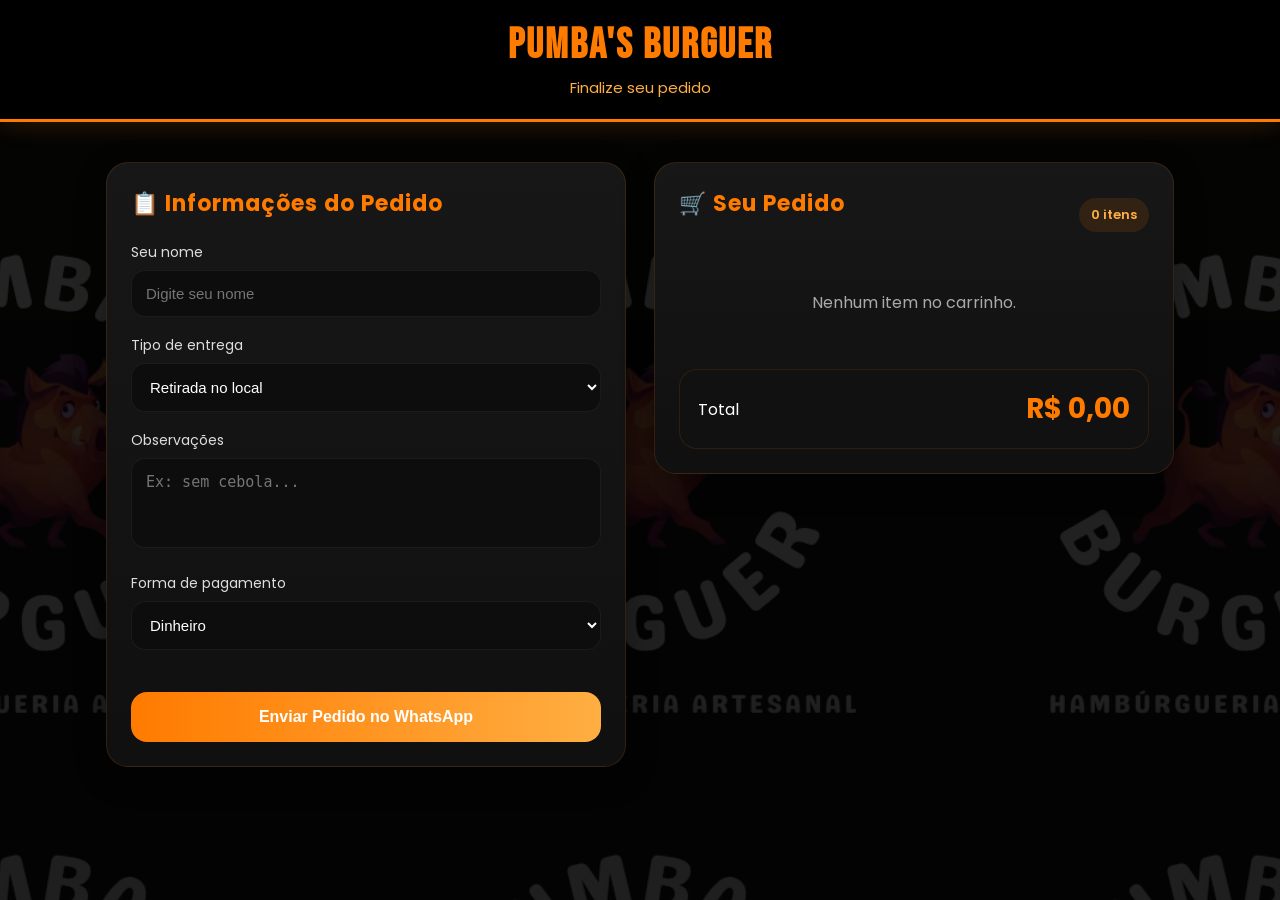
<file: checkout.html>
<!DOCTYPE html>
<html lang="pt-BR">
<head>
  <meta charset="utf-8" />
  <meta name="viewport" content="width=device-width,initial-scale=1" />
  <title>Pumba's Burguer - Checkout</title>

  <link href="https://fonts.googleapis.com/css2?family=Bebas+Neue&family=Poppins:wght@300;400;500;600;700&display=swap" rel="stylesheet">

  <style>

    :root{
      --laranja:#ff7b00;
      --laranja-claro:#ffae42;
      --fundo:#0e0e0e;
      --card:#171717;
      --card2:#101010;
      --texto:#ffffff;
      --cinza:#bdbdbd;
      --borda:rgba(255,123,0,.15);
    }

    *{
      margin:0;
      padding:0;
      box-sizing:border-box;
    }

    body{
      font-family:'Poppins',sans-serif;
      background:
      linear-gradient(rgba(0,0,0,.85),rgba(0,0,0,.88)),
      url("logo.png");

      background-size:600px;
      background-position:center;
      background-attachment:fixed;

      color:#fff;
      min-height:100vh;
    }

    /* ================= HEADER ================= */

    .cabecalho{
      width:100%;
      background:#000;
      border-bottom:3px solid var(--laranja);

      padding:20px;

      text-align:center;

      box-shadow:
      0 5px 20px rgba(255,123,0,.15);
    }

    .titulo-principal{
      font-family:'Bebas Neue',sans-serif;
      font-size:42px;
      letter-spacing:2px;
      color:var(--laranja);
    }

    .text-final{
      color:var(--laranja-claro);
      font-size:15px;
      margin-top:5px;
    }

    /* ================= LAYOUT ================= */

    .checkout-container{
      width:100%;
      max-width:1300px;

      margin:auto;

      display:flex;
      gap:28px;

      justify-content:center;
      align-items:flex-start;

      padding:40px 20px;
      flex-wrap:wrap;
    }

    .info-pedido,
    .resumo-pedido{
      flex:1;
      min-width:320px;
      max-width:520px;

      background:
      linear-gradient(180deg,var(--card),var(--card2));

      border:1px solid var(--borda);

      border-radius:22px;

      padding:24px;

      box-shadow:
      0 10px 30px rgba(0,0,0,.35);
    }

    h2{
      color:var(--laranja);
      margin-bottom:22px;
      font-size:22px;
      letter-spacing:1px;
    }

    /* ================= CAMPOS ================= */

    .campo{
      margin-bottom:18px;
    }

    .small{
      display:block;
      margin-bottom:7px;
      color:#ddd;
      font-size:14px;
    }

    input,
    select,
    textarea{
      width:100%;

      padding:14px;

      border:none;
      outline:none;

      border-radius:14px;

      background:#0d0d0d;

      color:#fff;

      font-size:15px;

      border:1px solid rgba(255,255,255,.06);

      transition:.25s;
    }

    input:focus,
    select:focus,
    textarea:focus{
      border-color:var(--laranja);

      box-shadow:
      0 0 0 3px rgba(255,123,0,.12);
    }

    textarea{
      resize:none;
      min-height:90px;
    }

    /* ================= PIX ================= */

    .pix-section{
      display:none;

      margin-top:15px;

      background:#111;

      border:1px dashed rgba(255,123,0,.25);

      border-radius:16px;

      padding:18px;
    }

    .pix-key-box label{
      display:block;
      color:var(--laranja-claro);
      margin-bottom:8px;
      font-size:13px;
    }

    .pix-key-box code{
      display:block;

      background:#000;

      padding:14px;

      border-radius:12px;

      border:1px solid rgba(255,123,0,.12);

      color:#fff;

      word-break:break-all;
    }

    .pix-actions{
      margin-top:15px;
    }

    .btn{
      border:none;
      cursor:pointer;

      padding:12px 18px;

      border-radius:12px;

      font-weight:600;

      transition:.25s;
    }

    .btn:hover{
      transform:translateY(-2px);
    }

    .btn-pix{
      background:linear-gradient(90deg,var(--laranja),var(--laranja-claro));
      color:#fff;
      width:100%;
    }

    .copy-feedback{
      display:block;
      margin-top:10px;
      color:#00ff95;
      font-size:13px;
      opacity:0;
      transition:.25s;
    }

    .copy-feedback.show{
      opacity:1;
    }

    /* ================= RESUMO ================= */

    .resumo-topo{
      display:flex;
      justify-content:space-between;
      align-items:center;

      margin-bottom:18px;
    }

    .pedido-count{
      background:rgba(255,123,0,.12);

      color:var(--laranja-claro);

      padding:7px 12px;

      border-radius:999px;

      font-size:13px;
      font-weight:600;
    }

    #listaCarrinho{
      list-style:none;
    }

    .item-carrinho{
      display:flex;
      justify-content:space-between;
      gap:14px;

      padding:14px;

      border-radius:16px;

      background:#111;

      margin-bottom:14px;

      border:1px solid rgba(255,255,255,.04);
    }

    .item-info{
      display:flex;
      flex-direction:column;
      gap:6px;
    }

    .item-nome{
      font-weight:600;
      color:#fff;
    }

    .item-qtd{
      font-size:13px;
      color:#aaa;
    }

    .item-preco{
      color:var(--laranja-claro);
      font-weight:700;
      white-space:nowrap;
    }

    .linha-entrega{
      margin-top:10px;
      padding-top:10px;
      border-top:1px solid rgba(255,255,255,.05);

      display:flex;
      justify-content:space-between;

      color:#ccc;
    }

    .total-box{
      margin-top:24px;

      background:#111;

      border-radius:18px;

      padding:18px;

      border:1px solid rgba(255,123,0,.12);
    }

    .total-linha{
      display:flex;
      justify-content:space-between;
      align-items:center;
    }

    .total-linha strong{
      color:var(--laranja);
      font-size:28px;
    }

    /* ================= BOTÃO FINALIZAR ================= */

    .btn-finalizar{
      width:100%;
      margin-top:24px;

      padding:16px;

      border:none;

      border-radius:16px;

      background:
      linear-gradient(90deg,var(--laranja),var(--laranja-claro));

      color:#fff;

      font-size:16px;
      font-weight:700;

      cursor:pointer;

      transition:.25s;
    }

    .btn-finalizar:hover{
      transform:translateY(-3px);
      box-shadow:
      0 10px 25px rgba(255,123,0,.22);
    }

    .vazio{
      text-align:center;
      color:#aaa;
      padding:30px 10px;
    }

    /* ================= RESPONSIVO ================= */

    @media(max-width:900px){

      .checkout-container{
        padding:20px 14px 40px;
      }

      .titulo-principal{
        font-size:34px;
      }

      .info-pedido,
      .resumo-pedido{
        width:100%;
      }

    }

  </style>
</head>

<body>

  <header class="cabecalho">

    <h1 class="titulo-principal">
      Pumba's Burguer
    </h1>

    <p class="text-final">
      Finalize seu pedido
    </p>

  </header>

  <main class="checkout-container">

    <!-- ================= ESQUERDA ================= -->

    <section class="info-pedido">

      <h2>📋 Informações do Pedido</h2>

      <div class="campo">
        <label class="small">Seu nome</label>

        <input
          type="text"
          id="nomeCliente"
          placeholder="Digite seu nome"
        >
      </div>

      <div class="campo">

        <label class="small">
          Tipo de entrega
        </label>

        <select id="tipoEntrega" onchange="mostrarOpcoesEntrega()">

          <option value="retirada">
            Retirada no local
          </option>

          <option value="entrega">
            Entrega
          </option>

        </select>
      </div>

      <div
        id="opcoesEntregaBox"
        class="campo"
        style="display:none;"
      >

        <label class="small">
          Região
        </label>

        <select
          id="localEntrega"
          onchange="mostrarEnderecoEntrega()"
        >

          <option value="pumba">
            Pumba - R$2
          </option>

          <option value="lisboa">
            Lisboa - R$3
          </option>

          <option value="touquinha">
            Toquinha/Gremio - R$7
          </option>

          <option value="bocadamata">
            Boca da Mata - R$9
          </option>

          <option value="outro">
            Outro endereço
          </option>

        </select>

      </div>

      <div
        id="enderecoBox"
        class="campo"
        style="display:none;"
      >

        <label class="small">
          Endereço
        </label>

        <input
          type="text"
          id="endereco"
          placeholder="Rua, número, bairro..."
        >

      </div>

      <div class="campo">

        <label class="small">
          Observações
        </label>

        <textarea
          id="observacao"
          placeholder="Ex: sem cebola..."
        ></textarea>

      </div>

      <div class="campo">

        <label class="small">
          Forma de pagamento
        </label>

        <select id="pagamentoSelect">

          <option value="dinheiro">
            Dinheiro
          </option>

          <option value="cartao">
            Cartão
          </option>

          <option value="pix">
            PIX
          </option>

        </select>

      </div>

      <!-- PIX -->

      <div id="pix-section" class="pix-section">

        <div class="pix-key-box">

          <label>
            Chave PIX
          </label>

          <code id="pixKeyText">
            75982183914
          </code>

        </div>

        <div class="pix-actions">

          <button
            id="copyPixBtn"
            class="btn btn-pix"
          >

            Copiar chave PIX

          </button>

          <span
            id="copyFeedback"
            class="copy-feedback"
          >

            Chave copiada!

          </span>

        </div>

      </div>

      <button
        id="btnEnviarWhats"
        class="btn-finalizar"
      >

        Enviar Pedido no WhatsApp

      </button>

    </section>

    <!-- ================= DIREITA ================= -->

    <aside class="resumo-pedido">

      <div class="resumo-topo">

        <h2>🛒 Seu Pedido</h2>

        <span class="pedido-count" id="pedidoCount">
          0 itens
        </span>

      </div>

      <ul id="listaCarrinho"></ul>

      <div class="total-box">

        <div class="total-linha">

          <span>Total</span>

          <strong id="totalResumo">
            R$ 0,00
          </strong>

        </div>

      </div>

    </aside>

  </main>

  <script>

    const PIX_KEY = "75982183914";
    const whatsNumber = "5575982183914";

    /* ================= CARRINHO ================= */

    const carrinho =
      JSON.parse(localStorage.getItem("carrinho")) || [];

    /* ================= MOSTRAR ENTREGA ================= */

    function mostrarOpcoesEntrega(){

      const tipo =
        document.getElementById("tipoEntrega").value;

      const box =
        document.getElementById("opcoesEntregaBox");

      const endereco =
        document.getElementById("enderecoBox");

      if(tipo === "entrega"){

        box.style.display = "block";

      }else{

        box.style.display = "none";
        endereco.style.display = "none";

      }

      exibirCarrinho();
    }

    function mostrarEnderecoEntrega(){

      const local =
        document.getElementById("localEntrega").value;

      document.getElementById("enderecoBox").style.display =
        local === "outro"
        ? "block"
        : "none";

      exibirCarrinho();
    }

    /* ================= PIX ================= */

    document
      .getElementById("pagamentoSelect")
      .addEventListener("change", e => {

        document.getElementById("pix-section").style.display =
          e.target.value === "pix"
          ? "block"
          : "none";

      });

    document
      .getElementById("copyPixBtn")
      .addEventListener("click", async () => {

        await navigator.clipboard.writeText(PIX_KEY);

        const feedback =
          document.getElementById("copyFeedback");

        feedback.classList.add("show");

        setTimeout(() => {

          feedback.classList.remove("show");

        }, 1500);

      });

    /* ================= VALOR ENTREGA ================= */

    function obterValorEntrega(local){

      switch(local){

        case "pumba":
          return 2;

        case "lisboa":
          return 3;

        case "touquinha":
          return 7;

        case "bocadamata":
          return 9;

        default:
          return 0;
      }
    }

    /* ================= EXIBIR CARRINHO ================= */

    function exibirCarrinho(){

      const lista =
        document.getElementById("listaCarrinho");

      const totalResumo =
        document.getElementById("totalResumo");

      const pedidoCount =
        document.getElementById("pedidoCount");

      lista.innerHTML = "";

      if(carrinho.length === 0){

        lista.innerHTML = `
          <div class="vazio">
            Nenhum item no carrinho.
          </div>
        `;

        totalResumo.textContent = "R$ 0,00";

        pedidoCount.textContent = "0 itens";

        return;
      }

      let total = 0;
      let totalItens = 0;

      carrinho.forEach(item => {

        const qtd =
          item.quantidade || 1;

        const subtotal =
          item.preco * qtd;

        total += subtotal;
        totalItens += qtd;

        const li =
          document.createElement("li");

        li.className = "item-carrinho";

        li.innerHTML = `

          <div class="item-info">

            <span class="item-nome">
              ${item.nome}
            </span>

            <span class="item-qtd">
              ${qtd}x item(s)
            </span>

          </div>

          <span class="item-preco">
            R$ ${subtotal.toFixed(2)}
          </span>

        `;

        lista.appendChild(li);

      });

      const tipoEntrega =
        document.getElementById("tipoEntrega").value;

      if(tipoEntrega === "entrega"){

        const local =
          document.getElementById("localEntrega").value;

        const valorEntrega =
          obterValorEntrega(local);

        if(valorEntrega > 0){

          total += valorEntrega;

          const entrega =
            document.createElement("div");

          entrega.className = "linha-entrega";

          entrega.innerHTML = `
            <span> Taxa de entrega</span>
            <strong>
              R$ ${valorEntrega.toFixed(2)}
            </strong>
          `;

          lista.appendChild(entrega);
        }
      }

      pedidoCount.textContent =
        `${totalItens} item(s)`;

      totalResumo.textContent =
        `R$ ${total.toFixed(2)}`;
    }

    exibirCarrinho();

    /* ================= GERAR MENSAGEM ================= */

 function gerarMensagemPedido(){

  const nome = document.getElementById("nomeCliente").value;
  const tipoEntrega = document.getElementById("tipoEntrega").value;
  const localEntrega = document.getElementById("localEntrega").value;
  const endereco = document.getElementById("endereco").value;
  const observacao = document.getElementById("observacao").value;
  const pagamento = document.getElementById("pagamentoSelect").value;

  let mensagem = ` *NOVO PEDIDO - PUMBAS BURGUER*\n\n`;

  if(nome){
    mensagem += ` Nome: ${nome}\n`;
  }

  mensagem += `\n *ITENS:*\n`;

  let total = 0;

  carrinho.forEach(item => {

    const qtd = item.quantidade || 1;
    const subtotal = item.preco * qtd;

    total += subtotal;

    mensagem += `• ${item.nome} (${qtd}x) - R$ ${subtotal.toFixed(2)}\n`;
  });

  if(tipoEntrega === "entrega"){

    const taxa = obterValorEntrega(localEntrega);

    total += taxa;

    mensagem += `\n Entrega: Sim\n`;
    mensagem += ` Região: ${localEntrega}\n`;

    if(endereco){
      mensagem += ` Endereço: ${endereco}\n`;
    }

    if(taxa > 0){
      mensagem += ` Taxa: R$ ${taxa.toFixed(2)}\n`;
    }

  } else {

    mensagem += `\n Retirada no local\n`;
  }

  mensagem += `\n Pagamento: ${pagamento}\n`;

  if(observacao){
    mensagem += `\n Observação: ${observacao}\n`;
  }

  mensagem += `\n💰 *TOTAL: R$ ${total.toFixed(2)}*`;

  return mensagem;
}
    /* ================= ENVIAR WHATS ================= */

   document
  .getElementById("btnEnviarWhats")
  .addEventListener("click", () => {

    if (carrinho.length === 0) {

      alert("Seu carrinho está vazio.");

      return;
    }

    const mensagem = gerarMensagemPedido();

    const url =
      `https://wa.me/${whatsNumber}?text=${encodeURIComponent(mensagem)}`;

    // Abre o WhatsApp
    window.open(url, "_blank");


    // Tela de sucesso
    document.body.innerHTML = `
      <div style="
        min-height:100vh;
        display:flex;
        align-items:center;
        justify-content:center;
        background:#111;
        color:#fff;
        text-align:center;
        padding:20px;
        font-family:Poppins,sans-serif;
      ">
        <div>

          <h1 style="
            font-size:42px;
            margin-bottom:20px;
          ">
            ✅ Pedido Enviado!
          </h1>

          <p style="
            font-size:22px;
            margin-bottom:15px;
          ">
            Obrigado por escolher a Pumbas Burguer!
          </p>

          <p style="margin-bottom:10px;">
            Seu pedido foi enviado com sucesso para nosso WhatsApp.
          </p>

          <p style="margin-bottom:10px;">
            Todo o atendimento e acompanhamento serão realizados por lá.
          </p>

          <p style="
            margin-top:25px;
            font-size:18px;
          ">
            🍔 Estamos preparando tudo com muito carinho para você.
          </p>

          <button
            onclick="location.href='index.html'"
            style="
              margin-top:30px;
              padding:12px 25px;
              border:none;
              border-radius:10px;
              cursor:pointer;
              font-size:16px;
              font-weight:bold;
            "
          >
            Fazer Novo Pedido
          </button>

        </div>
      </div>
    `;
  });
  </script>

</body>
</html>
</file>
